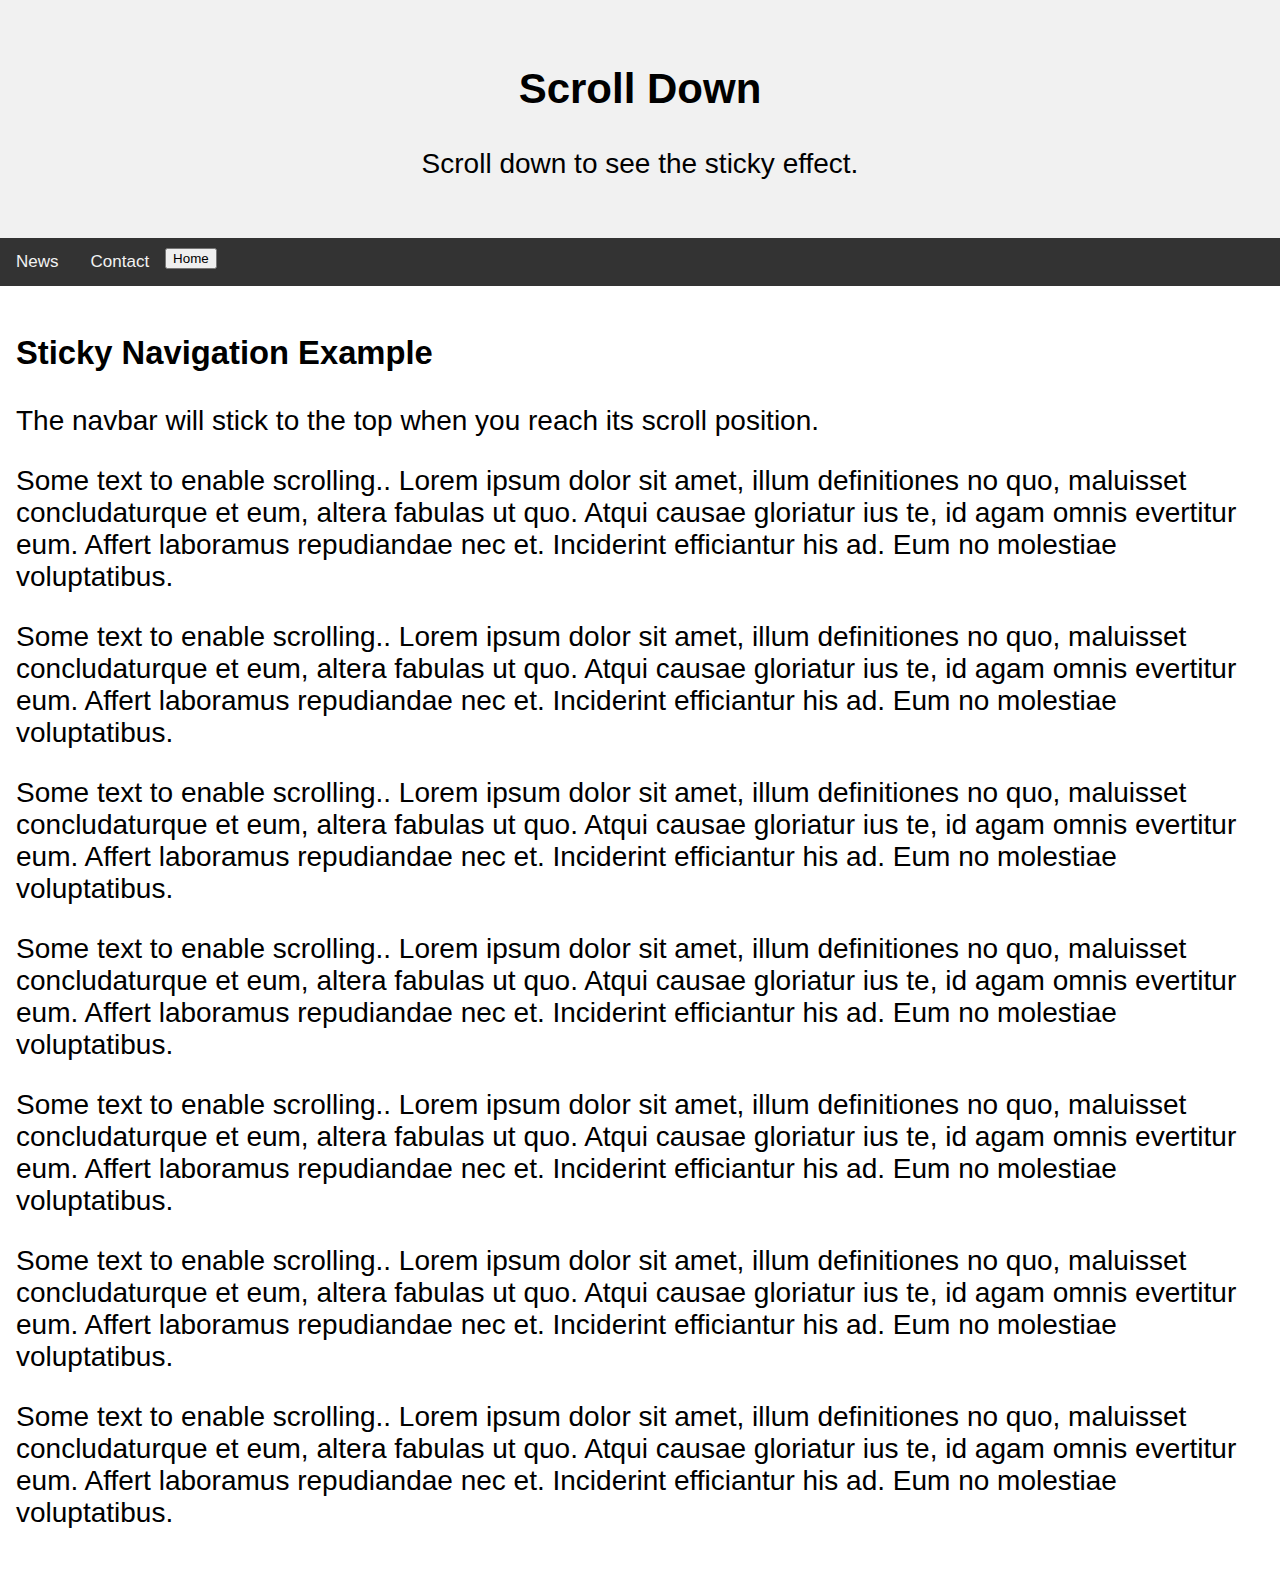
<file: src/main/resources/static/basicInfoNext.html>
<!DOCTYPE html>
<html>
<head>
    <meta name="viewport" content="width=device-width, initial-scale=1">
    <style>
        body {
          margin: 0;
          font-size: 28px;
          font-family: Arial, Helvetica, sans-serif;
        }

        .header {
          background-color: #f1f1f1;
          padding: 30px;
          text-align: center;
        }

        #navbar {
          overflow: hidden;
          background-color: #333;
        }

        #navbar a {
          float: left;
          display: block;
          color: #f2f2f2;
          text-align: center;
          padding: 14px 16px;
          text-decoration: none;
          font-size: 17px;
        }

        #navbar a:hover {
          background-color: #ddd;
          color: black;
        }

        #navbar a.active {
          background-color: #04AA6D;
          color: white;
        }

        .content {
          padding: 16px;
        }

        .sticky {
          position: fixed;
          top: 0;
          width: 100%;
        }

        .sticky + .content {
          padding-top: 60px;
        }
    </style>
</head>
<body>

<div class="header">
    <h2>Scroll Down</h2>
    <p>Scroll down to see the sticky effect.</p>
</div>

<div id="navbar">
    <button class="active">Home</button>
    <a>News</a>
    <a>Contact</a>
</div>

<div class="content">
    <h3>Sticky Navigation Example</h3>
    <p>The navbar will stick to the top when you reach its scroll position.</p>
    <p>Some text to enable scrolling.. Lorem ipsum dolor sit amet, illum definitiones no quo, maluisset concludaturque et eum, altera fabulas ut quo. Atqui causae gloriatur ius te, id agam omnis evertitur eum. Affert laboramus repudiandae nec et. Inciderint efficiantur his ad. Eum no molestiae voluptatibus.</p>
    <p>Some text to enable scrolling.. Lorem ipsum dolor sit amet, illum definitiones no quo, maluisset concludaturque et eum, altera fabulas ut quo. Atqui causae gloriatur ius te, id agam omnis evertitur eum. Affert laboramus repudiandae nec et. Inciderint efficiantur his ad. Eum no molestiae voluptatibus.</p>
    <p>Some text to enable scrolling.. Lorem ipsum dolor sit amet, illum definitiones no quo, maluisset concludaturque et eum, altera fabulas ut quo. Atqui causae gloriatur ius te, id agam omnis evertitur eum. Affert laboramus repudiandae nec et. Inciderint efficiantur his ad. Eum no molestiae voluptatibus.</p>
    <p>Some text to enable scrolling.. Lorem ipsum dolor sit amet, illum definitiones no quo, maluisset concludaturque et eum, altera fabulas ut quo. Atqui causae gloriatur ius te, id agam omnis evertitur eum. Affert laboramus repudiandae nec et. Inciderint efficiantur his ad. Eum no molestiae voluptatibus.</p>
    <p>Some text to enable scrolling.. Lorem ipsum dolor sit amet, illum definitiones no quo, maluisset concludaturque et eum, altera fabulas ut quo. Atqui causae gloriatur ius te, id agam omnis evertitur eum. Affert laboramus repudiandae nec et. Inciderint efficiantur his ad. Eum no molestiae voluptatibus.</p>
    <p>Some text to enable scrolling.. Lorem ipsum dolor sit amet, illum definitiones no quo, maluisset concludaturque et eum, altera fabulas ut quo. Atqui causae gloriatur ius te, id agam omnis evertitur eum. Affert laboramus repudiandae nec et. Inciderint efficiantur his ad. Eum no molestiae voluptatibus.</p>
    <p>Some text to enable scrolling.. Lorem ipsum dolor sit amet, illum definitiones no quo, maluisset concludaturque et eum, altera fabulas ut quo. Atqui causae gloriatur ius te, id agam omnis evertitur eum. Affert laboramus repudiandae nec et. Inciderint efficiantur his ad. Eum no molestiae voluptatibus.</p>
</div>

<script>
    window.onscroll = function() {myFunction()};

    var navbar = document.getElementById("navbar");
    var sticky = navbar.offsetTop;

    function myFunction() {
      if (window.pageYOffset >= sticky) {
        navbar.classList.add("sticky")
      } else {
        navbar.classList.remove("sticky");
      }
    }
</script>

</body>
</html>
</file>
